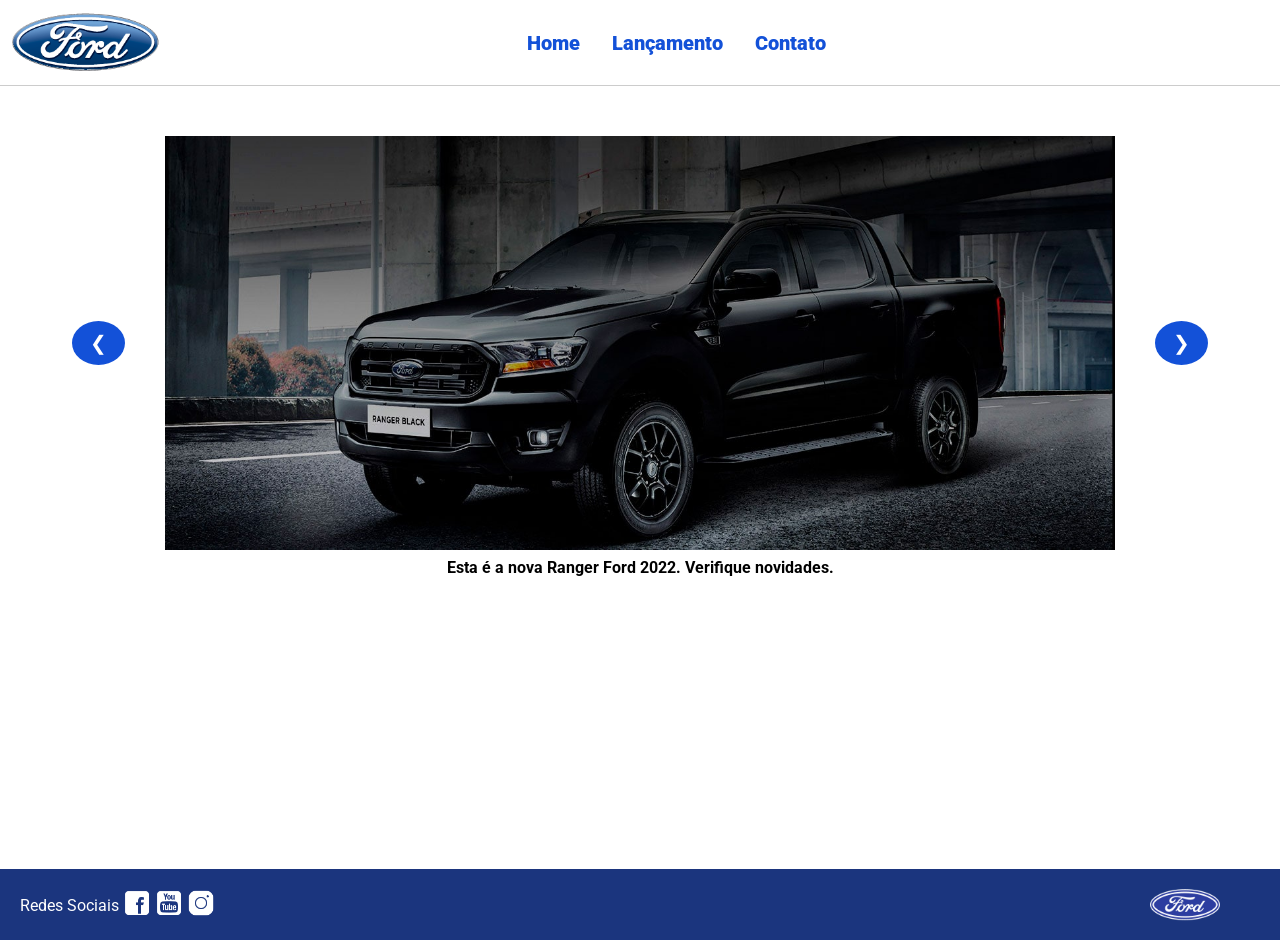
<file: index.html>
<!DOCTYPE html>
<html lang="pt-br">
<head>
    <meta charset="UTF-8">
    <meta http-equiv="X-UA-Compatible" content="IE=edge">
    <meta name="viewport" content="width=device-width, initial-scale=1.0">
    <title>Ford</title>    
    <link href="css/reset.css" rel="stylesheet">
    <link href="css/style.css" rel="stylesheet">
    <script src="js/carousel.js"></script>
</head>
<body>
    <header>       
        <div>
            <img src="img/logo-ford-256.png" width="150" class="logo" />
        </div>
        <nav>
            <ul>
                <li>
                    <a href="index.html">Home</a>
                </li>
                <li>
                    <a href="lancamento.html">Lançamento</a>
                </li>
                <li>
                    <a href="contato.html">Contato</a>
                </li>
            </ul>
        </nav>

    </header>
    <main>
        <div id="carrossel">
        <div id="esquerda">
        <button onclick="Carousel.Prev()">&#10094;</button>
        </div>
        <div id="carousel">
        </div>
        <div id="direita">
        <button onclick="Carousel.Next()">&#10095;</button>
        </div>
        </div>
        <div id="carousel-title">
        </div>
        <div id="dots">
        </div>
        <script>
             //insert each image on carousel
            carouselArr.push(new Carousel("img/imagem_1.jpg","Esta é a nova Ranger Ford 2022. Verifique novidades.","lancamento.html"));
            carouselArr.push(new Carousel("img/imagem_2.jpg","Ford a nossa história","#"));
            carouselArr.push(new Carousel("img/imagem_3.jpg","Nova Ford Bronco Sport 2022","lancamento.html"));
            Carousel.Start(carouselArr);
            Carousel.Dots();
        </script>
    </main>
    <footer>
        <nav id="social">
            <ul>
                <li><span class="redesociais">Redes Sociais</span></li>
                <li><a href="#" title="Facebook"><img src="img/facebook-50.png"></a></li>
                <li><a href="#" title="YouTube"><img src="img/youtube-squared-50.png"></a></li>
                <li><a href="#" title="Instagram"><img src="img/instagram-logo-50.png"></a></li>
            </ul>
        </nav>
        <div>
           <img src="img/ford-96.png" width="70"  />
        </div>
    </footer>    
</body>
</html>
</file>
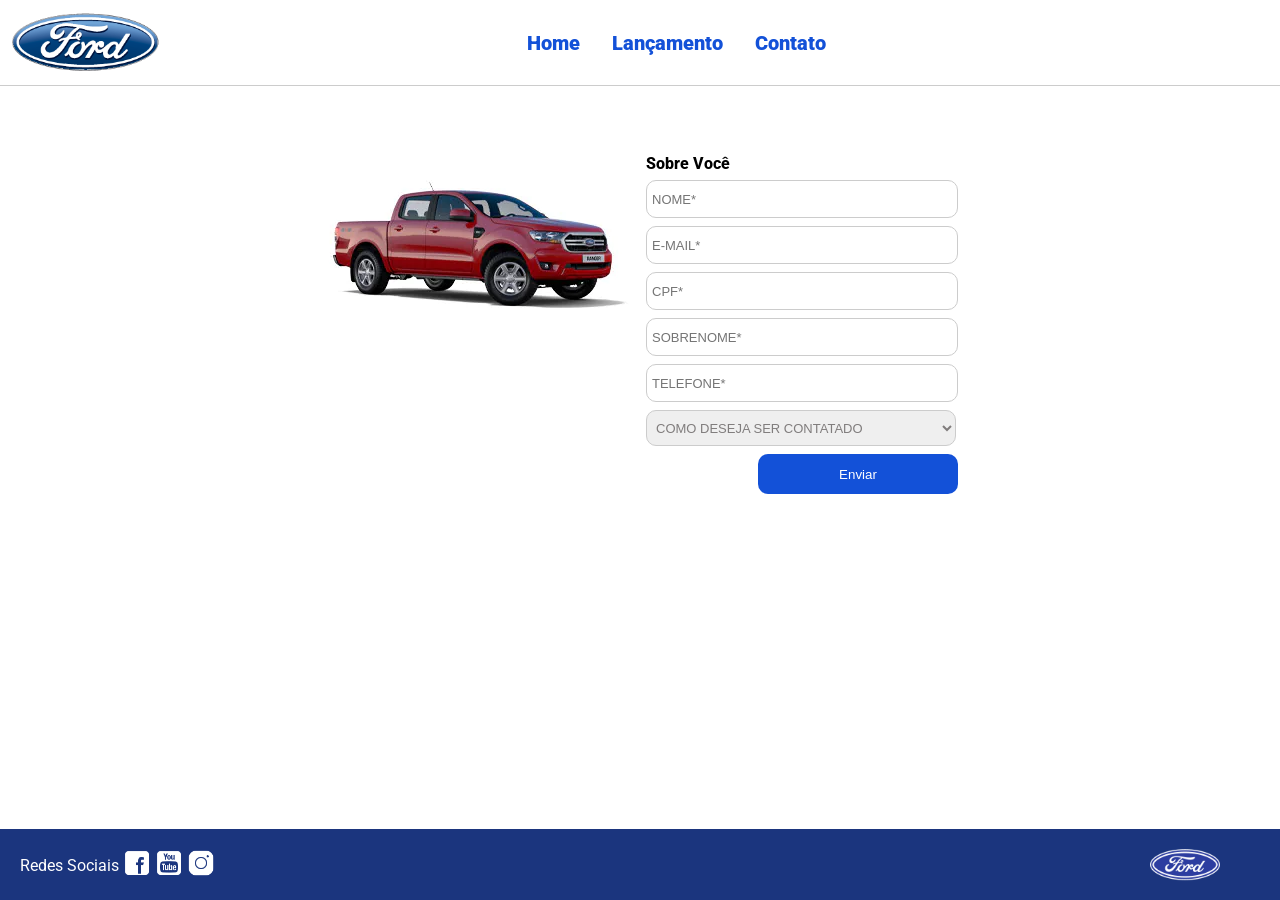
<file: contato.html>
<!DOCTYPE html>
<html lang="pt-br">
<head>
    <meta charset="UTF-8">
    <meta http-equiv="X-UA-Compatible" content="IE=edge">
    <meta name="viewport" content="width=device-width, initial-scale=1.0">
    <title>Ford</title>    
    <link href="css/reset.css" rel="stylesheet">
    <link href="css/style.css" rel="stylesheet">
    <link href="css/form.css" rel="stylesheet">
    <script src="js/form.js"></script>
</head>
<body>
    <header>       
        <div>
            <img src="img/logo-ford-256.png" width="150" class="logo" />
        </div>
        <nav>
            <ul>
                <li>
                    <a href="index.html">Home</a>
                </li>
                <li>
                    <a href="lancamento.html">Lançamento</a>
                </li>
                <li>
                    <a href="contato.html">Contato</a>
                </li>
            </ul>
        </nav>

    </header>
    <main> 
        <div class="forms">
            <div>
                <img src="img/xls 2.2 diesel.jpg">
            </div>
            <div>
                <h2 class="titulo">Sobre Você</h2>
            <form onsubmit="Post(this); Enviar();">
                <input type="text" id="nome" name="nome" placeholder="NOME*" class="fordform" required>
                <input type="text" name="email" placeholder="E-MAIL*" class="fordform" required>
                <input type="text" name="cpf" placeholder="CPF*" class="fordform" required>
                <input type="text" name="sobrenome" placeholder="SOBRENOME*" class="fordform" required>
                <input type="text" name="telefone" placeholder="TELEFONE*" class="fordform" required>
                <select name="contato" class="fordform" required>
                    <option selected>COMO DESEJA SER CONTATADO</option>
                    <option>TELEFONE</option>
                    <option>E-MAIL</option>
                </select>
            <button type="submit">Enviar</button>
            </form>
            </div>
        </div>
    </main>
    <footer>
        <nav id="social">
            <ul>
                <li><span class="redesociais">Redes Sociais</span></li>
                <li><a href="#" title="Facebook"><img src="img/facebook-50.png"></a></li>
                <li><a href="#" title="YouTube"><img src="img/youtube-squared-50.png"></a></li>
                <li><a href="#" title="Instagram"><img src="img/instagram-logo-50.png"></a></li>
            </ul>
        </nav>
        <div>
           <img src="img/ford-96.png" width="70"  />
        </div>
    </footer>    
</body>
</html>
</file>
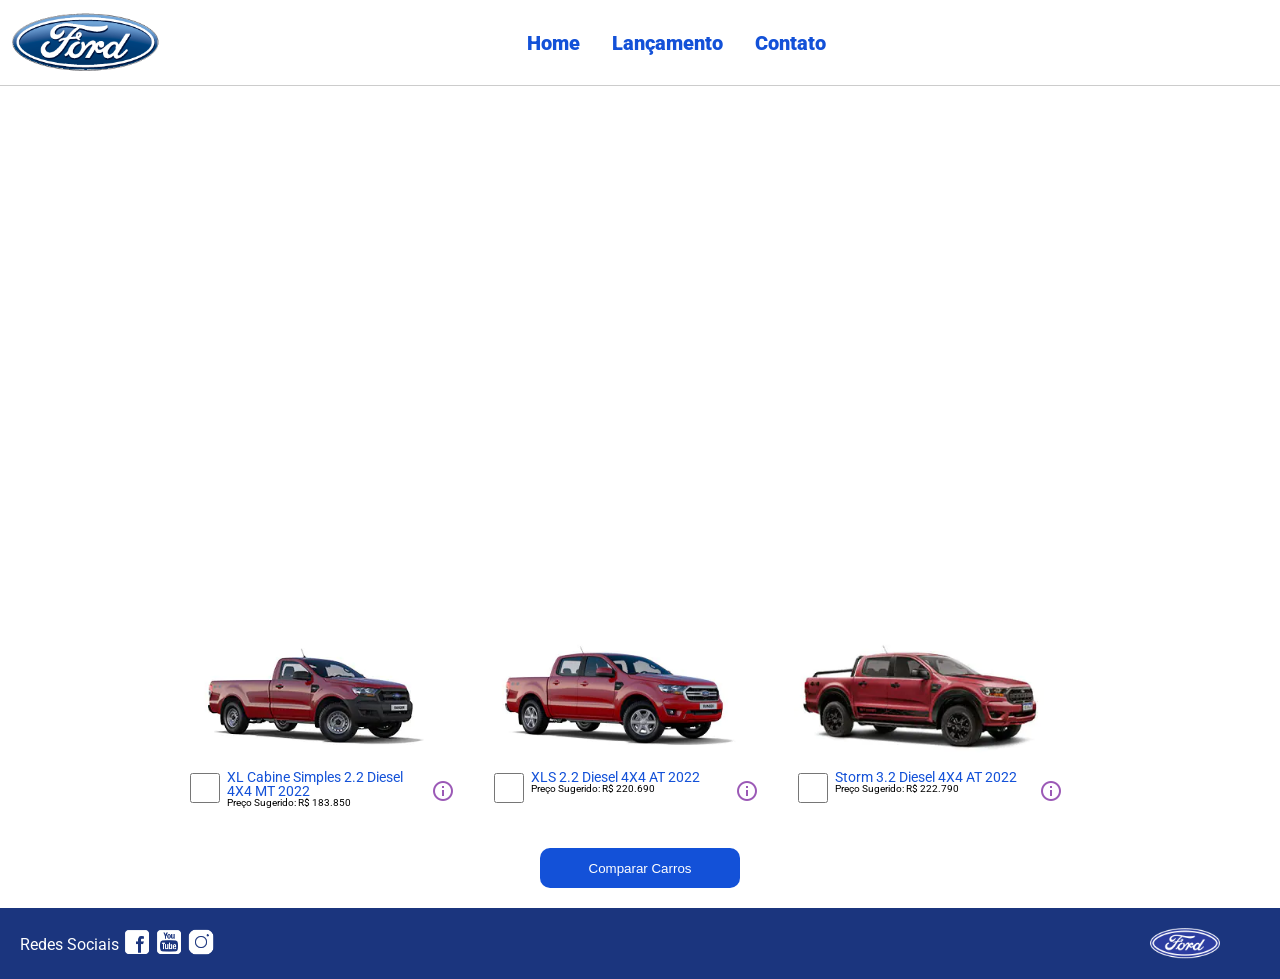
<file: lancamento.html>
<!DOCTYPE html>
<html lang="pt-br">
<head>
    <meta charset="UTF-8">
    <meta http-equiv="X-UA-Compatible" content="IE=edge">
    <meta name="viewport" content="width=device-width, initial-scale=1.0">
    <title>Ford</title>    
    <link href="css/reset.css" rel="stylesheet">
    <link href="css/style.css" rel="stylesheet">
    <link href="css/lancamento.css" rel="stylesheet">
    <script src="js/compare.js"></script>
</head>
<body>
    <header>       
        <div>
            <img src="img/logo-ford-256.png" width="150" class="logo" />
        </div>
        <nav>
            <ul>
                <li>
                    <a href="index.html">Home</a>
                </li>
                <li>
                    <a href="lancamento.html">Lançamento</a>
                </li>
                <li>
                    <a href="contato.html">Contato</a>
                </li>
            </ul>
        </nav>

    </header>
    <main>
        <div>
            <iframe style = "display: block; margin-bottom: 30px; margin-left: auto; margin-right: auto; width: 100%;
            height: 500px;" src="https://www.youtube-nocookie.com/embed/vQsryuNmsL0?controls=0&autoplay=1&modestbranding=0&loop=1&mute=1&rel=0&hd=1" title="YouTube video player" frameborder="0" allow="accelerometer; autoplay; clipboard-write; encrypted-media; gyroscope; picture-in-picture" allowfullscreen></iframe>
        </div>
        <div>
            <ul class="modelcars">
                <li> 
                    <img src="img/XL Cabine.jpg" class="photocar">
                    <div class="infocar">
                        <div>
                            <input type="checkbox" value="car1" class="checkbox" onchange="SetCarToCompare(this, new Car('XL Cabine Simples 2.2 Diesel 4X4 MT 2022', 183850, 511, 1821, 232, 1234, 2.2, 160, 1420, 'Aço Estampado 16', 'img/XL Cabine.jpg'));">
                        </div>
                        <div class="info">
                            <span class="textmodel">XL Cabine Simples 2.2 Diesel 4X4 MT 2022</span>
                            <span class="textprice">Preço Sugerido: R$ 183.850</span>
                        </div>
                        <div>
                            <img src="img/info.png">
                        </div>
                    </div>
                </li>
                <li>
                    <img src="img/xls 2.2 diesel.jpg" class="photocar">
                    <div class="infocar">
                        <div>
                            <input type="checkbox" value="car1" class="checkbox" onchange="SetCarToCompare(this, new Car('XLS 2.2 Diesel 4X4 AT 2022', 220690, 511, 1821, 232, 1076, 2.2, 160, 1180, 'Aço Estampado 16', 'img/xls 2.2 diesel.jpg'));">
                        </div>
                        <div class="info">
                            <span class="textmodel">XLS 2.2 Diesel 4X4 AT 2022</span>
                            <span class="textprice">Preço Sugerido: R$ 220.690</span>
                        </div>
                        <div>
                            <img src="img/info.png">
                        </div>
                    </div>
                </li>
                <li>
                    <img src="img/storm.jpg" class="photocar">
                    <div class="infocar">
                        <div>
                            <input type="checkbox" value="car1" class="checkbox" onchange="SetCarToCompare(this, new Car('Storm 3.2 Diesel 4X4 AT 2022', 222790, 511, 1821, 232, 1040, 3.2, 200, 1180, 'Liga Leve 17', 'img/storm.jpg'));">
                        </div>
                        <div class="info">
                            <span class="textmodel">Storm 3.2 Diesel 4X4 AT 2022</span>
                            <span class="textprice">Preço Sugerido: R$ 222.790</span>
                        </div>
                        <div>
                            <img src="img/info.png">
                        </div>
                    </div>
                </li>
            </ul>
        </div>
        <div style="text-align: center;padding-bottom: 20px;">
            <button type="button" style="height: 40px; width: 200px;" onclick="ShowCompare()">Comparar Carros</button>
        </div> 
    </main>
    <footer>
        <nav id="social">
            <ul>
                <li><span class="redesociais">Redes Sociais</span></li>
                <li><a href="#" title="Facebook"><img src="img/facebook-50.png"></a></li>
                <li><a href="#" title="YouTube"><img src="img/youtube-squared-50.png"></a></li>
                <li><a href="#" title="Instagram"><img src="img/instagram-logo-50.png"></a></li>
            </ul>
        </nav>
        <div>
           <img src="img/ford-96.png" width="70"  />
        </div>
    </footer> 
    <div id="compare">
        <table>
            <tbody>
            <tr >
            <td>&nbsp;</td>
            <td id="compare_image_0"></td>
            <td id="compare_image_1"></td>
            </tr>
            <tr >
            <td>Modelo</td>
            <td id="compare_modelo_0"></td>
            <td id="compare_modelo_1"></td>
            </tr>
            <tr >
            <td>Altura da ca&ccedil;amba (mm)</td>
            <td id="compare_alturacacamba_0"></td>
            <td id="compare_alturacacamba_1"></td>
            </tr>
            <tr >
            <td >Altura do ve&iacute;culo (mm)</td>
            <td id="compare_alturaveiculo_0"></td>
            <td id="compare_alturaveiculo_1"></td>
            </tr>
            <tr>
            <td>Altura livre do solo (mm)</td>
            <td id="compare_alturasolo_0"></td>
            <td id="compare_alturasolo_1"></td>
            </tr>
            <tr >
            <td >Capacidade de carga (Kg)</td>
            <td id="compare_capacidadecarga_0"></td>
            <td id="compare_capacidadecarga_1"></td>
            </tr>
            <tr >
            <td >Motor</td>
            <td id="compare_motor_0"></td>
            <td id="compare_motor_1"></td>
            </tr>
            <tr >
            <td >Pot&ecirc;ncia (cv)</td>
            <td id="compare_potencia_0"></td>
            <td id="compare_potencia_1"></td>
            </tr>
            <tr >
            <td >Volume de ca&ccedil;amba (L)</td>
            <td id="compare_volumecacamba_0"></td>
            <td id="compare_volumecacamba_1"></td>
            </tr>
            <tr >
            <td >Roda</td>
            <td id="compare_roda_0"></td>
            <td id="compare_roda_1"></td>
            </tr>
            <tr >
            <td >Pre&ccedil;o</td>
            <td id="compare_preco_0"></td>
            <td id="compare_preco_1"></td>
            </tr>
            </tbody>
            
        </table>
        <div style="text-align: center;padding-bottom: 20px;">
            <button type="button" style="height: 40px; width: 200px;" onclick="HideCompare()">Fechar</button>
        </div> 
    </div>   
</body>
</html>
</file>
<file: css/style.css>
@import url('https://fonts.googleapis.com/css2?family=Roboto:wght@300&display=swap');

body {
    background: #FFFFFF;
    height: 100%;
    font-family: 'Roboto', sans-serif;
}

html {
    height: 100%;
}

div#carousel {
    height: 46vh;
    width: auto;
    max-height: 628px;
    -webkit-transition: all .3s ease-in-out;
    -moz-transition: all .3s ease-in-out;
    transition: all .3s ease-in-out;
}

div#carousel-title a {
    text-decoration: none;
}

div#carousel-title  {
    display: block;
    text-align: center;
    margin-top: 10px;
    margin-bottom: 10px;
    font-weight: bold;
}

header ul {
    text-align: center;
    margin-left: auto;
    margin-right: auto;
    display: block;
}

ul {
	display: inline-block;
}

header {
    background: #FFFFFF;
    border-bottom: 1px solid #ccc;
    margin-bottom: 10px;
    padding: 10px;
}

header div {
    display: inline;
    vertical-align: middle;
}

header nav {
    display: inline-block;
    vertical-align: middle;
    width: 80vw;
}

header nav a {
    color: #1351d8;
    font-size: 20px;
    text-decoration: none;
    font-weight: 900;
    margin-left: 14px;
    margin-right: 14px;
}

header nav a:hover {
    color: #1b357e;
    text-decoration: none;
    font-weight: 900;
}

nav li {
    display: inline;
    list-style: none;
}

main {
    min-height: calc(100% - 167px);
}

nav#social {
    display: inline;
    width: 80%;
}

nav#social ul img {
    width: 28px;
}

span.redesociais {
    color: #ffffff;
    vertical-align: super;
}

footer {
    background: #1B357E;
    padding: 20px;
}

footer div {
    display: inline;
    float: right;
    margin-right: 40px;
}

button:hover {
    background: #1b357e;
}
button {
    background: #1351d8;
    color: #fff;
    border: 0px;
    border-radius: 10px;
}

div#carousel img {
    max-width: 100%;
    max-height: 100%;
    margin: 0 auto;
    display: block;
}

#carrossel {
    display: flex;
    align-items: center;
    justify-content: center;
    gap: 40px;
    margin-top: 50px;
}

#carrossel button {
    font-size: 20px; 
    padding: 10px 18px; 
    cursor: pointer;
    border-radius: 100%;
    
}
</file>
<file: css/form.css>
.fordform {
    display: block;
    width: 300px;
    border: 1px solid #cccccc;
    border-radius: 10px;
    height: 26px;
    margin: 8px;
    font-size: 13px;
    padding: 5px;
}

select.fordform {
    width: 310px;
    height: 36px;
    color: #807d7d;
}

input:focus-visible {
    outline: none;
}

select:focus-visible {
    outline: none;
}

main div {
    display: inline-block;
    vertical-align: top;
    text-align: left;
    padding-top: 30px;
    padding-bottom: 30px;
}

.forms {
    display: block;
    text-align: center;
}

h2 {
    text-align: left;
    font-weight: 800;
}


button {
    width: 200px;
    height: 40px;
    margin-right: 8px;
    float: right;
}

.titulo {
    margin-left: 8px;
}
</file>
<file: css/lancamento.css>
ul.modelcars {
    display: block;
    text-align: center;
    margin-bottom: 40px;
}

ul.modelcars li {
    display: inline-block;
    text-align: left;
    width: 300px;
    vertical-align: top;
}

img.photocar {
    display: block;
    width: 250px;
}

.checkbox {
    width: 30px;
    height: 30px;
    border: 1px solid #1b357e;
}

.infocar div {
    display: inline-block;
}

.info {
    width: 200px;
    vertical-align: top;
}

.textmodel {
    display: block;
    text-align: left;
    font-size: 14px;
    color: #1351d8;
    
}
.textprice {
    display: block;
    text-align: left;
    font-size: 10px;
}

table {
    border-collapse: collapse;
    width: 80%;
    margin-left: auto;
    margin-right: auto;
    margin-top: 2vh;
    margin-bottom: 10px;
  }
  
  th, td {
    text-align: left;
    padding: 8px;
  }

  td:nth-child(1) {  
    font-weight: 700;
    width: 40%;
  }

  tr:nth-child(even) {background-color: #f2f2f2;}

div#compare {
    position: absolute;
    display: none;
    width: 50vw;
    max-width: 800px;
    min-width: 400px;
    height: 80vh;
    z-index: 0;
    min-height: 350px;
    background: #fff;
    top: calc(100vh - 80%);
    left: 25vw;
    border-radius: 10px;
    padding: 10px;
    -webkit-box-shadow: 1px 1px 6px 0px rgb(0 0 0 / 34%);
    box-shadow: 1px 1px 6px 0px rgb(0 0 0 / 34%);

        
}

#compare img {

    width: 250px;
}
</file>
